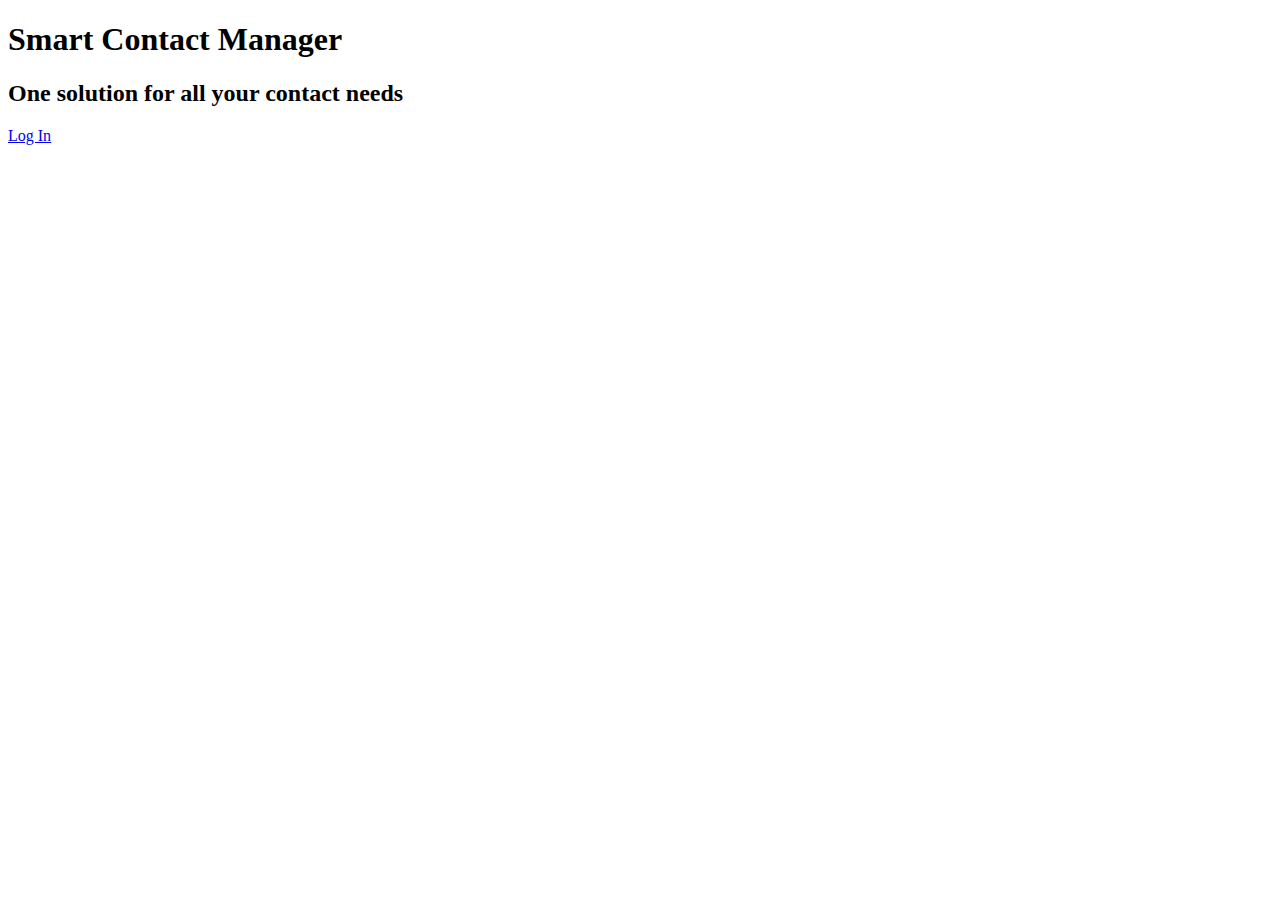
<file: src/main/resources/templates/index.html>
<!doctype html>
<html lang="en" xmlns:th="http://www.thymeleaf.org/" th:replace="base::Layout(~{::section})">
<head>
    <meta charset="UTF-8">
    <meta name="viewport"
          content="width=device-width, user-scalable=no, initial-scale=1.0, maximum-scale=1.0, minimum-scale=1.0">
    <meta http-equiv="X-UA-Compatible" content="ie=edge">
    <title></title>
</head>
<body>

<!-- ======= Hero Section ======= -->
<section id="hero" class="hero d-flex align-items-center">

    <div class="container">
        <div class="row">
            <div class="col-lg-6 d-flex flex-column justify-content-center">
                <h1 data-aos="fade-up">Smart Contact Manager</h1>
                <h2 data-aos="fade-up" data-aos-delay="400">One solution for all your contact needs</h2>
                <div data-aos="fade-up" data-aos-delay="600">
                    <div class="text-center text-lg-start">
                        <a href="/login" class="btn-get-started scrollto d-inline-flex align-items-center justify-content-center align-self-center">
                            <span>Log In</span>
                            <i class="bi bi-arrow-right"></i>
                        </a>
                    </div>
                </div>
            </div>
            <div class="col-lg-6 hero-img" data-aos="zoom-out" data-aos-delay="200">
                <img th:src="@{/img/hero-img.png}" class="img-fluid" alt="">
            </div>
        </div>
    </div>

</section><!-- End Hero -->

</body>
</html>
</file>
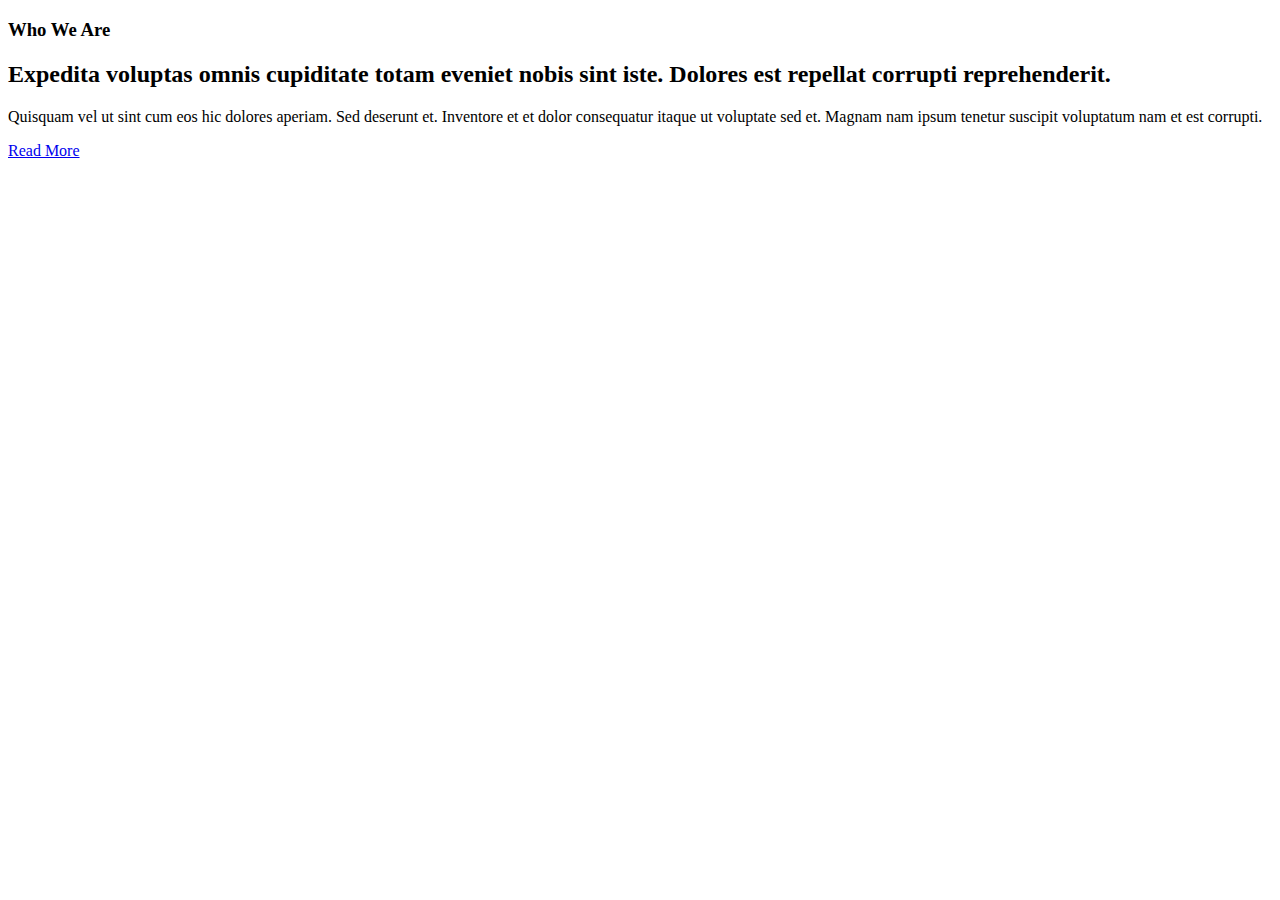
<file: src/main/resources/templates/about.html>
<!doctype html>
<html lang="en" xmlns:th="http://www.thymeleaf.org/" th:replace="base::Layout(~{::section})">
<head>
    <meta charset="UTF-8">
    <meta name="viewport"
          content="width=device-width, user-scalable=no, initial-scale=1.0, maximum-scale=1.0, minimum-scale=1.0">
    <meta http-equiv="X-UA-Compatible" content="ie=edge">
    <title>About | Contacts Pro</title>
</head>
<body>


<!-- ======= About Section ======= -->
<section id="about" class="about">

    <div class="container" data-aos="fade-up">
        <div class="row gx-0">

            <div class="col-lg-6 d-flex flex-column justify-content-center" data-aos="fade-up" data-aos-delay="200">
                <div class="content">
                    <h3>Who We Are</h3>
                    <h2>Expedita voluptas omnis cupiditate totam eveniet nobis sint iste. Dolores est repellat corrupti
                        reprehenderit.</h2>
                    <p>
                        Quisquam vel ut sint cum eos hic dolores aperiam. Sed deserunt et. Inventore et et dolor
                        consequatur itaque ut voluptate sed et. Magnam nam ipsum tenetur suscipit voluptatum nam et est
                        corrupti.
                    </p>
                    <div class="text-center text-lg-start">
                        <a href="#"
                           class="btn-read-more d-inline-flex align-items-center justify-content-center align-self-center">
                            <span>Read More</span>
                            <i class="bi bi-arrow-right"></i>
                        </a>
                    </div>
                </div>
            </div>

            <div class="col-lg-6 d-flex align-items-center" data-aos="zoom-out" data-aos-delay="200">
                <img th:src="@{/img/about.jpg}" class="img-fluid" alt="">
            </div>
        </div>
    </div>

</section><!-- End About Section -->


</body>
</html>
</file>
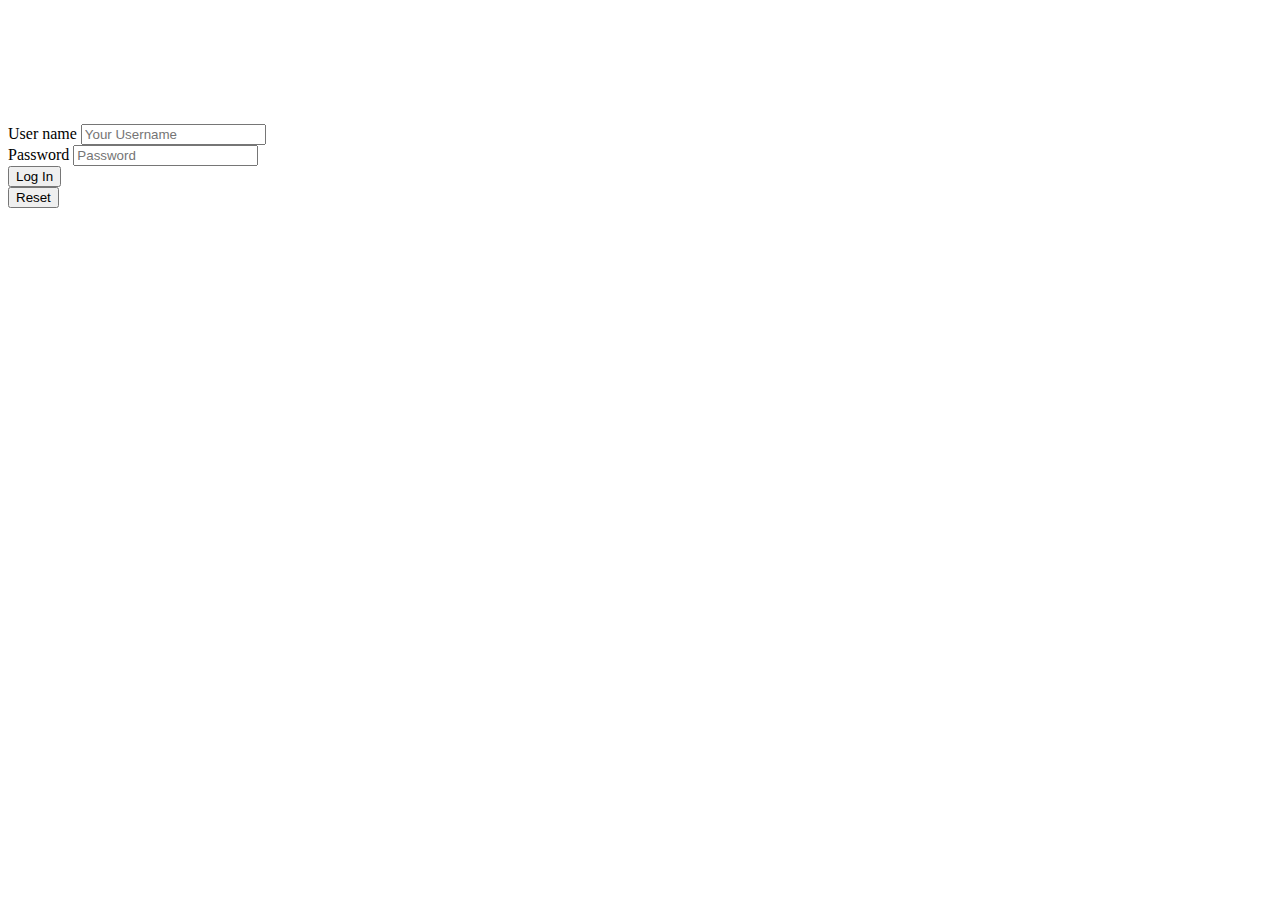
<file: src/main/resources/templates/login.html>
<!doctype html>
<html lang="en" xmlns:th="http://www.thymeleaf.org/" th:replace="base::Layout(~{::section})">
<head>
    <meta charset="UTF-8">
    <meta name="viewport"
          content="width=device-width, user-scalable=no, initial-scale=1.0, maximum-scale=1.0, minimum-scale=1.0">
    <meta http-equiv="X-UA-Compatible" content="ie=edge">
    <title>About | Contacts Pro</title>
</head>
<body>


<!-- ======= LogIn Section ======= -->
<section id="signup" class="contact" style="padding-top: 100px">

    <div class="container" data-aos="fade-up">
        <div class="row gy-4">
            <div class="col-lg-3"></div>
            <div class="col-lg-6 ">


                <form action="" th:action="@{/signin}" method="post" class="sign-up-form">
                    <div th:if="${param.error}" class="alert alert-signup">
                        <p th:text="Invalid Username or password"></p>
                    </div>

                    <div class="row gy-4">

                        <div class="col-md-12">
                            <label for="name">User name</label>
                            <input id="name" type="text" name="username" class="form-control "
                                   placeholder="Your Username" required>
                        </div>

                        <div class="col-md-12">
                            <label for="password">Password</label>
                            <input id="password" type="password" class="form-control" name="password"
                                   placeholder="Password" required>
                        </div>

                            <div class=" col-md-6  d-flex justify-content-center align-items-center">
                                <button type="submit">Log In</button>
                            </div>
                            <div class=" col-md-6  d-flex justify-content-center align-items-center">
                                <button type="reset">Reset</button>
                            </div>
                        </div>
                </form>

            </div>

            <div class="col-lg-3"></div>

        </div>

    </div>

</section><!-- End Contact Section -->


</body>
</html>
</file>
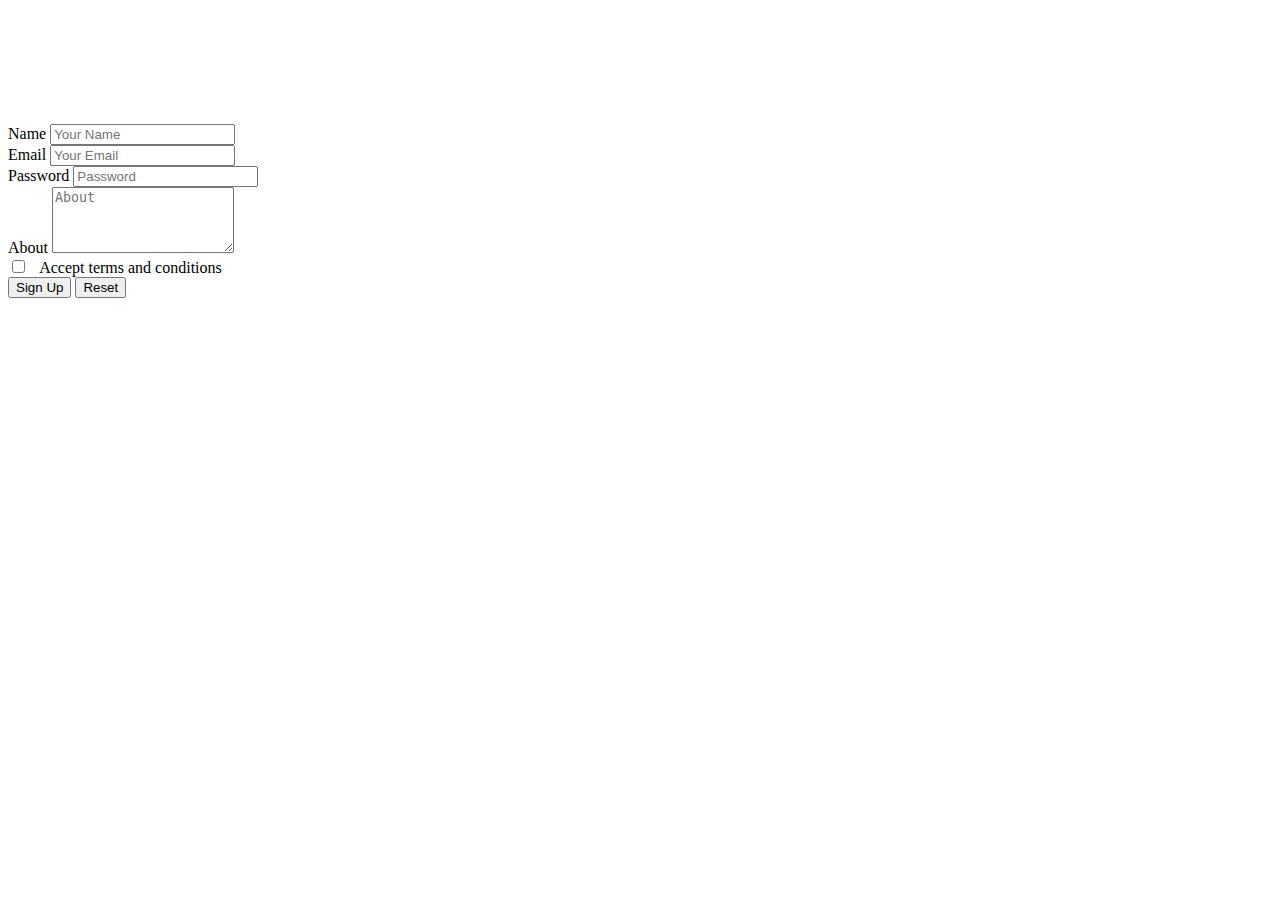
<file: src/main/resources/templates/signup.html>
<!doctype html>
<html lang="en" xmlns:th="http://www.thymeleaf.org/" th:replace="base::Layout(~{::section})">
<head>
    <meta charset="UTF-8">
    <meta name="viewport"
          content="width=device-width, user-scalable=no, initial-scale=1.0, maximum-scale=1.0, minimum-scale=1.0">
    <meta http-equiv="X-UA-Compatible" content="ie=edge">
    <title>About | Contacts Pro</title>
</head>
<body>


<!-- ======= Sign Up Section ======= -->
<section id="signup" class="contact" style="padding-top: 100px">

    <div class="container" data-aos="fade-up">
        <div class="row gy-4">
            <div class="col-lg-3"></div>
            <div class="col-lg-6 ">


                <form action="" th:action="@{/doRegister}" method="post" class="sign-up-form"
                      th:object="${user}">
                    <div th:if="${session.message}" th:classappend="${session.message.type}" class="alert alert-signup "
                         role="alert">
                        <p th:text="${session.message.content}"></p>
                        <th:block th:text="${#session.removeAttribute('message')}"></th:block>
                    </div>
                    <div class="row gy-4">

                        <div class="col-md-6">
                            <label for="name">Name</label>
                            <!--                            This is for validation-->
                            <input id="name" type="text" name="name" class="form-control " placeholder="Your Name"
                                   th:classAppend="${#fields.hasErrors('name')? 'is-invalid':''}"
                                   th:value="${user.name}"
                                   required>
                            <!--Show dynamic error message , which is in Entity validation-->
                            <div class="invalid-feedback" th:each="e: ${#fields.errors('name')}" th:text="${e}">

                            </div>

                        </div>

                        <div class="col-md-6 ">
                            <label for="email">Email</label>
                            <input id="email" type="email" class="form-control" name="email" placeholder="Your Email"
                                   th:value="${user.email}"
                                   th:classAppend="${#fields.hasErrors('email')? 'is-invalid':''}"
                                   required>
                            <div class="invalid-feedback" th:each="e: ${#fields.errors('email')}" th:text="${e}">

                            </div>
                        </div>

                        <div class="col-md-12">
                            <label for="password">Password</label>
                            <input id="password" type="password" class="form-control" name="password"
                                   th:classAppend="${#fields.hasErrors('password')? 'is-invalid':''}"
                                   placeholder="Password" required>
                            <div class="invalid-feedback" th:each="e: ${#fields.errors('password')}" th:text="${e}">

                            </div>

                        </div>

                        <div class="col-md-12">
                            <label for="about">About</label>
                            <textarea id="about" class="form-control" name="about" rows="4" placeholder="About"
                                      th:text="${user.about}"
                                      required></textarea>
                        </div>

                        <div class="form-group"><input type="checkbox" name="agreement" class="form-check-input"
                                                       id="agreement"/> &nbsp;
                            <label for="agreement">Accept terms and conditions</label></div>

                        <div class=" col-md-12  d-flex justify-content-center align-items-center">
                            <button type="submit">Sign Up</button>
                            <button type="reset">Reset</button>
                        </div>
                    </div>
                </form>

            </div>

            <div class="col-lg-3"></div>

        </div>

    </div>

</section><!-- End Contact Section -->


</body>
</html>
</file>
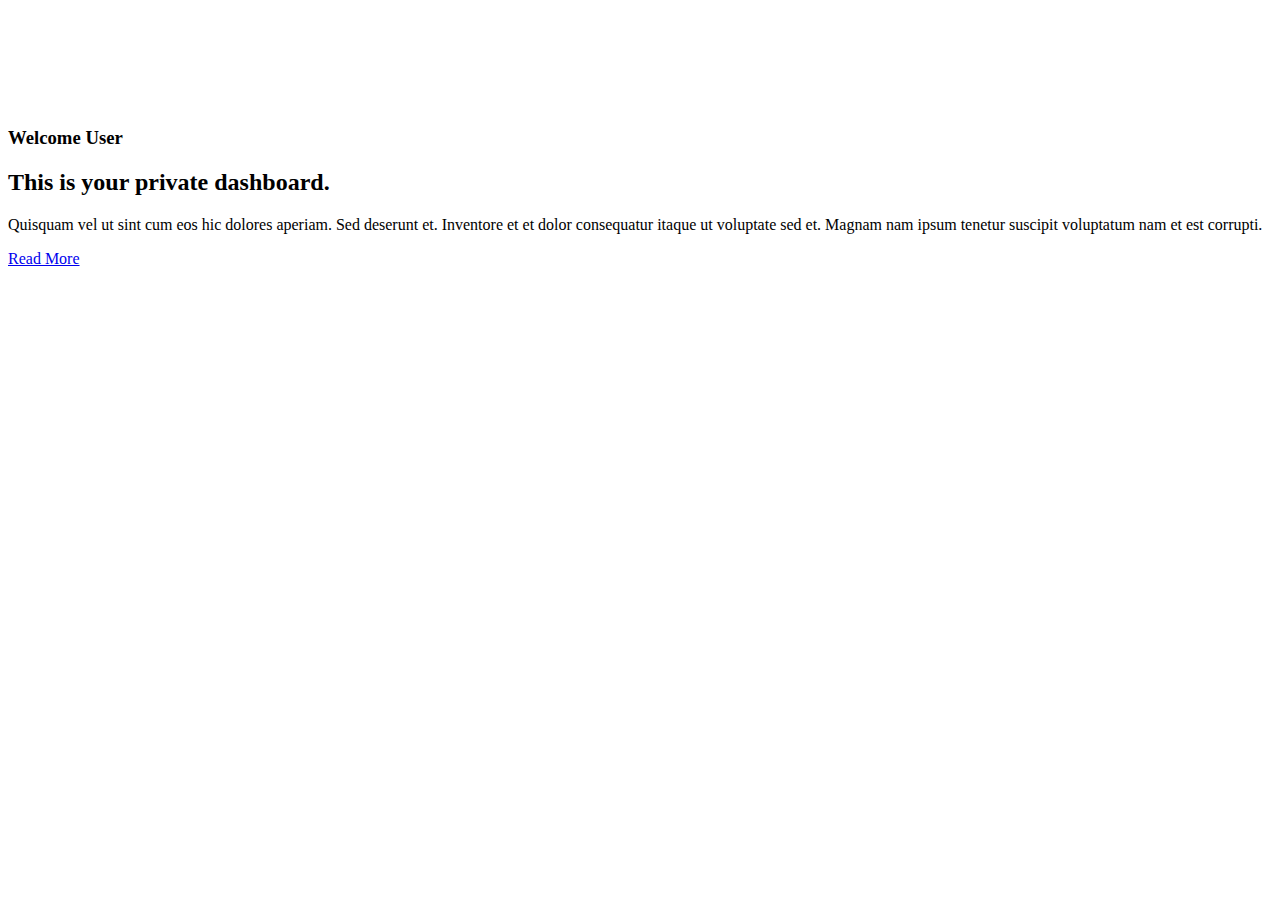
<file: src/main/resources/templates/user/dashboard.html>
<!doctype html>
<html lang="en" xmlns:th="http://www.thymeleaf.org/" th:replace="base::Layout(~{::section})">
<head>
    <meta charset="UTF-8">
    <meta name="viewport"
          content="width=device-width, user-scalable=no, initial-scale=1.0, maximum-scale=1.0, minimum-scale=1.0">
    <meta http-equiv="X-UA-Compatible" content="ie=edge">
    <title>About | Contacts Pro</title>
</head>
<body>


<!-- ======= About Section ======= -->
<section id="about" class="about" style="padding-top: 100px" >

    <div class="container" data-aos="fade-up">
        <div class="row gx-0">

            <div class="col-lg-6 d-flex flex-column justify-content-center" data-aos="fade-up" data-aos-delay="200">
                <div class="content">
                    <h3>Welcome User</h3>
                    <h2>This is your private dashboard.</h2>
                    <p>
                        Quisquam vel ut sint cum eos hic dolores aperiam. Sed deserunt et. Inventore et et dolor
                        consequatur itaque ut voluptate sed et. Magnam nam ipsum tenetur suscipit voluptatum nam et est
                        corrupti.
                    </p>
                    <div class="text-center text-lg-start">
                        <a href="#"
                           class="btn-read-more d-inline-flex align-items-center justify-content-center align-self-center">
                            <span>Read More</span>
                            <i class="bi bi-arrow-right"></i>
                        </a>
                    </div>
                </div>
            </div>

        </div>
    </div>

</section><!-- End About Section -->


</body>
</html>
</file>
